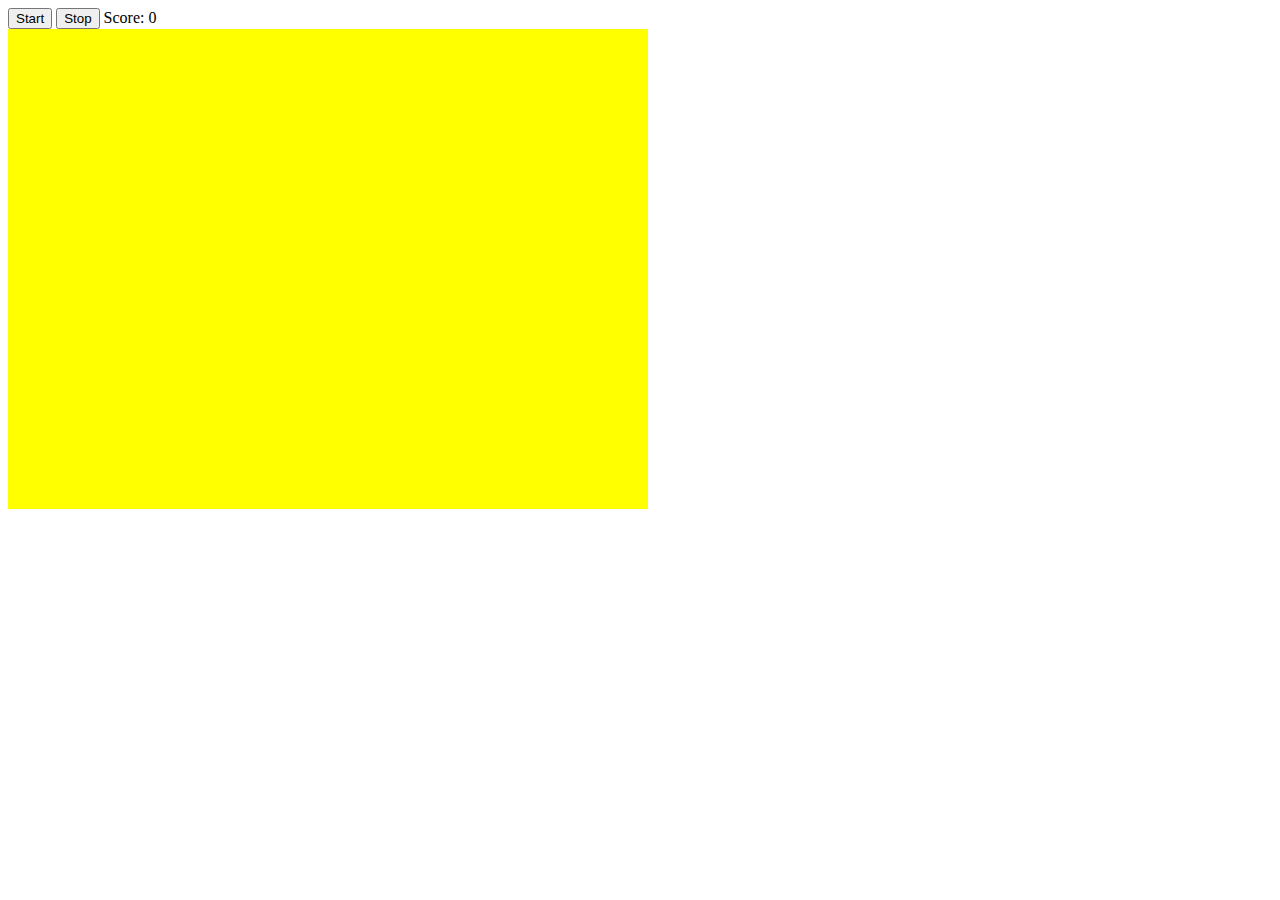
<file: hw10/index.html>
<!DOCTYPE html>
<html>
  <head>
    <title> JS task </title>
    <style>
      canvas {        
        background: yellow;
      }
    </style>
  </head>
  <body>
    <div>
      <button class="start"> Start </button>
      <button class="stop"> Stop </button>
      <span> Score: <span id="score"> 0 </span> </span>
    </div>
    <canvas width="640" height="480" id="canvas"></canvas>
  <script type="text/javascript" src="main.js"></script>
  </body>
</html>
</file>
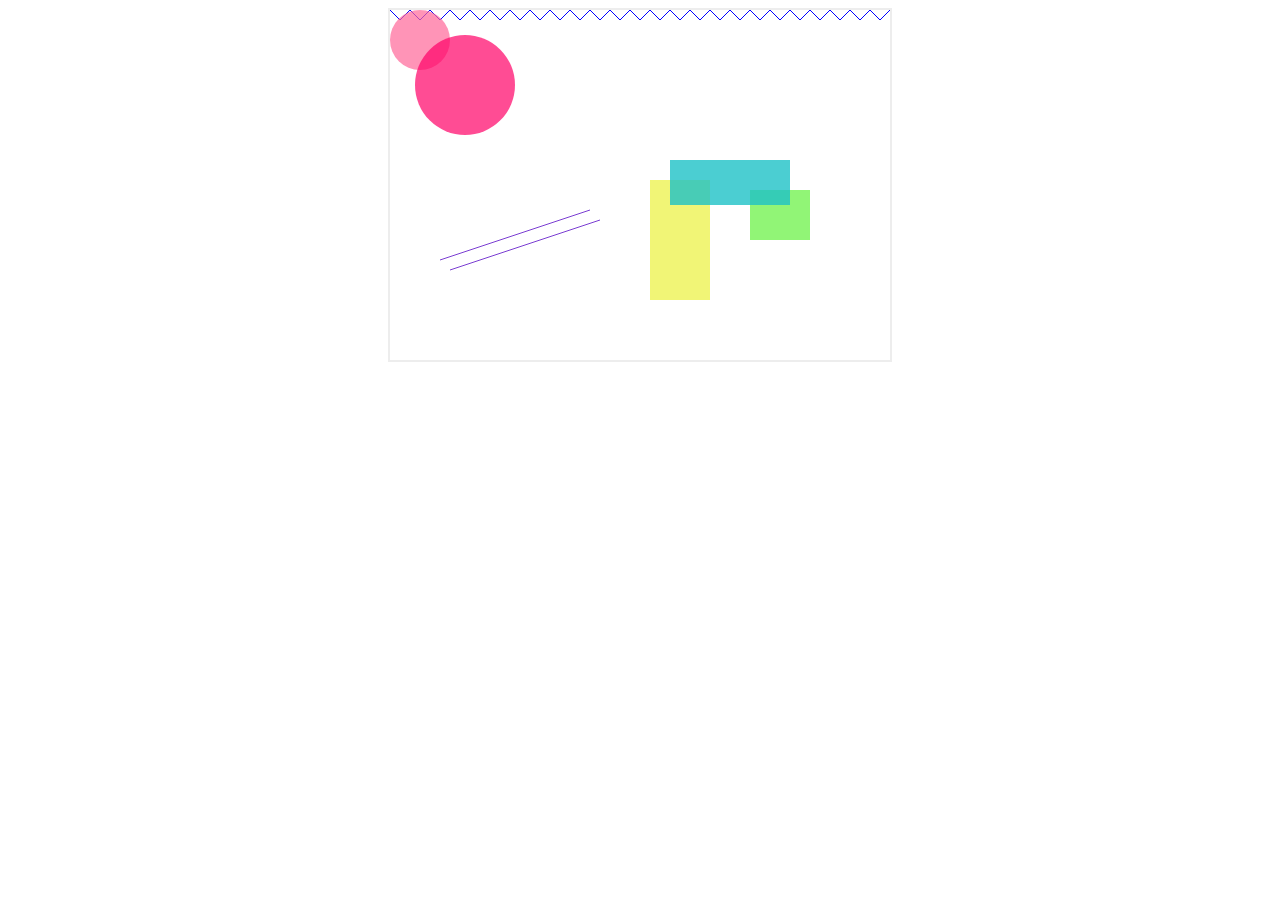
<file: hw6-7/index.html>
<!DOCTYPE html>
<html lang="en">
<head>
    <meta charset="UTF-8">
    <title>Title</title>
</head>
<style>
    #canvas{
        margin: auto;
        border: 2px solid #ededed;
        display: block;
        box-sizing: border-box;
    }
</style>
<body>

<canvas id="canvas" width="500" height="350"></canvas>

<script src="hw6.js"></script>
</body>
</html>
</file>
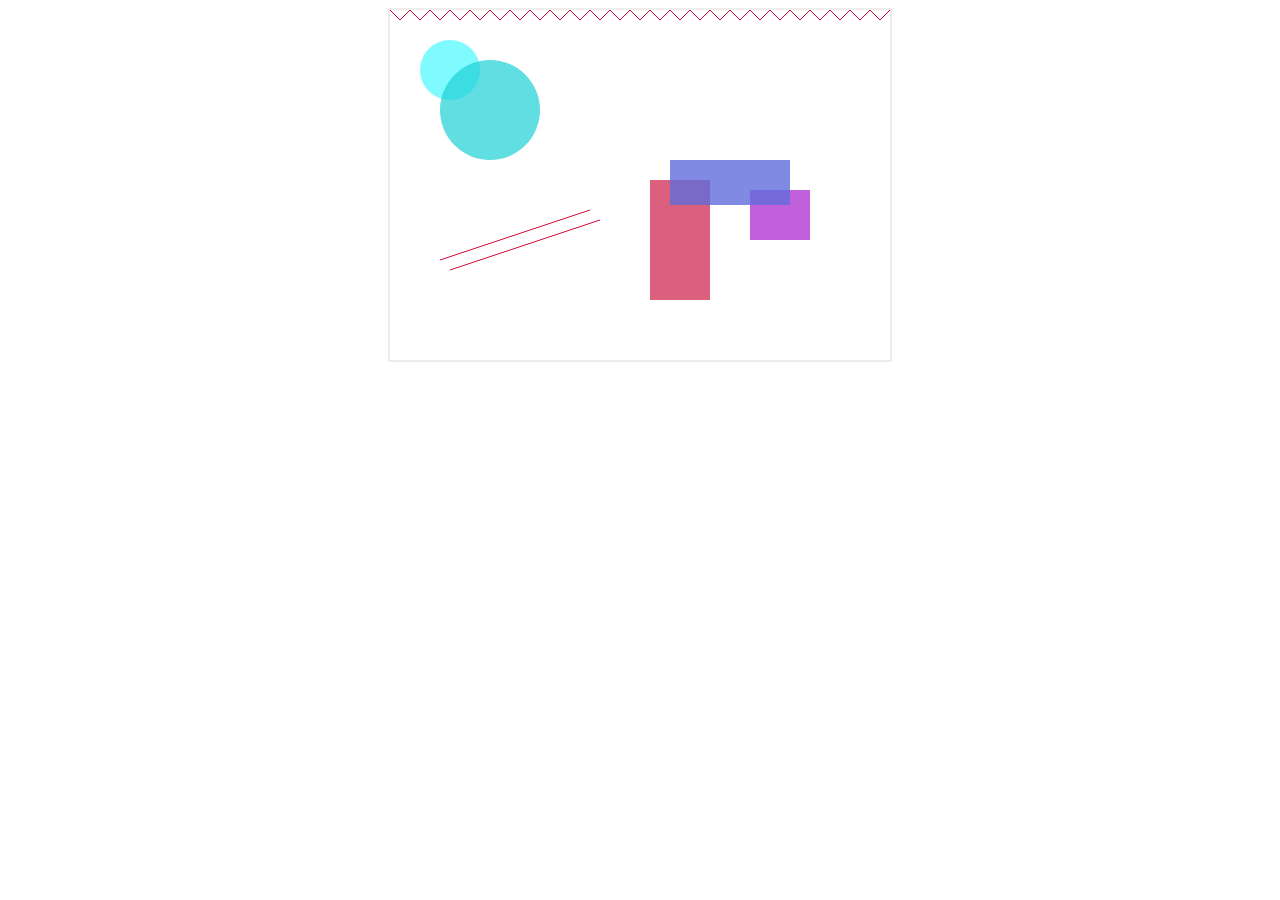
<file: hw7/index.html>
<!DOCTYPE html>
<html lang="en">
<head>
    <meta charset="UTF-8">
    <title>Title</title>
</head>
<style>
    #canvas{
        margin: auto;
        border: 2px solid #ededed;
        display: block;
        box-sizing: border-box;
    }
</style>
<body>

<canvas id="canvas" width="500" height="350"></canvas>

<script src="hw7.js"></script>
</body>
</html>
</file>
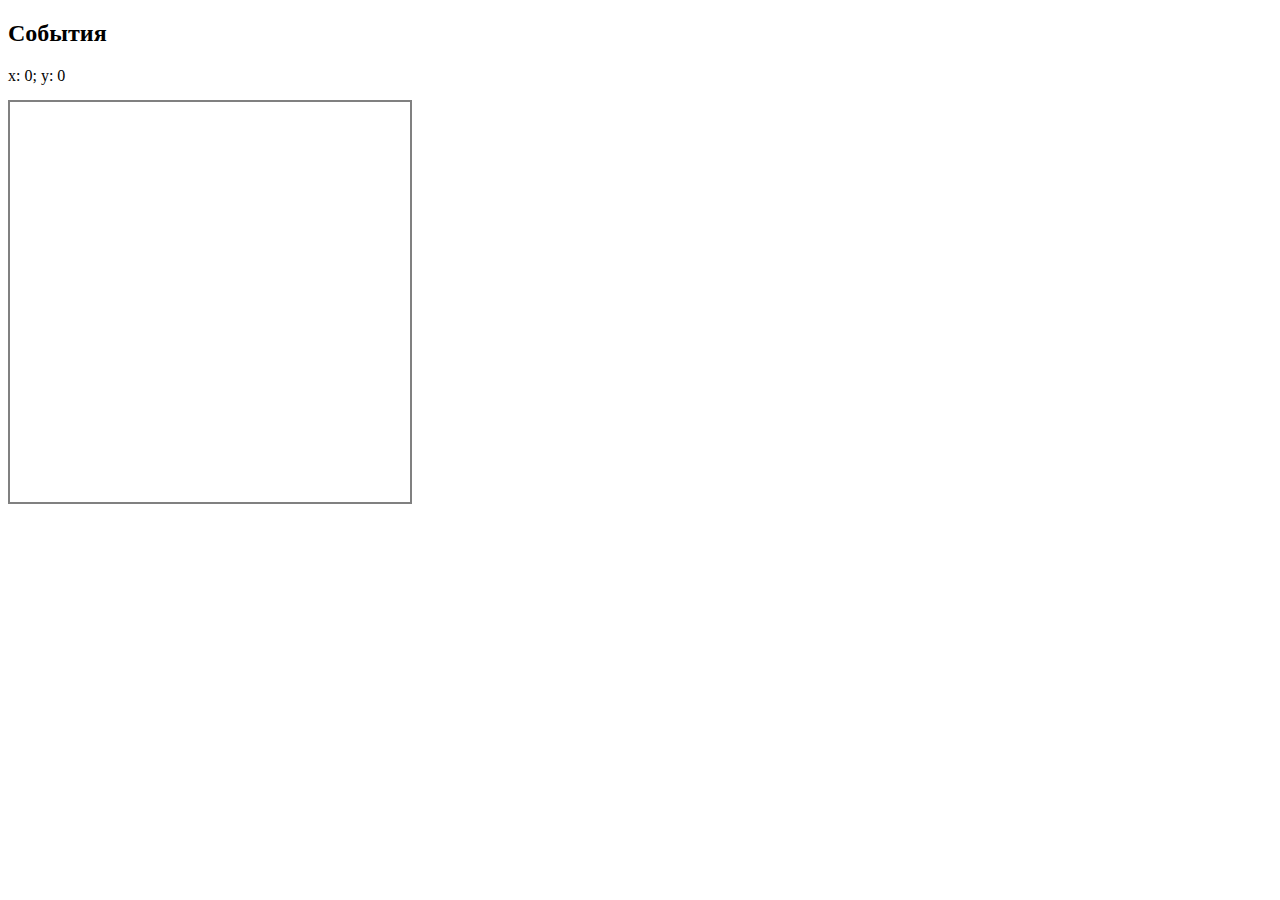
<file: hw9/index.html>
<!doctype html>
<html lang="en">
<head>
    <meta charset="UTF-8">
    <meta name="viewport"
          content="width=device-width, user-scalable=no, initial-scale=1.0, maximum-scale=1.0, minimum-scale=1.0">
    <meta http-equiv="X-UA-Compatible" content="ie=edge">
    <title>Document</title>
    <style>
        span{
            display: inline-block;
            margin: 0 0 15px;
        }
        div{
            margin: 0 0 15px;
        }
    </style>
</head>
<body>
<div class="wrapper"></div>

<script src="script.js"></script>
</body>
</html>
</file>
